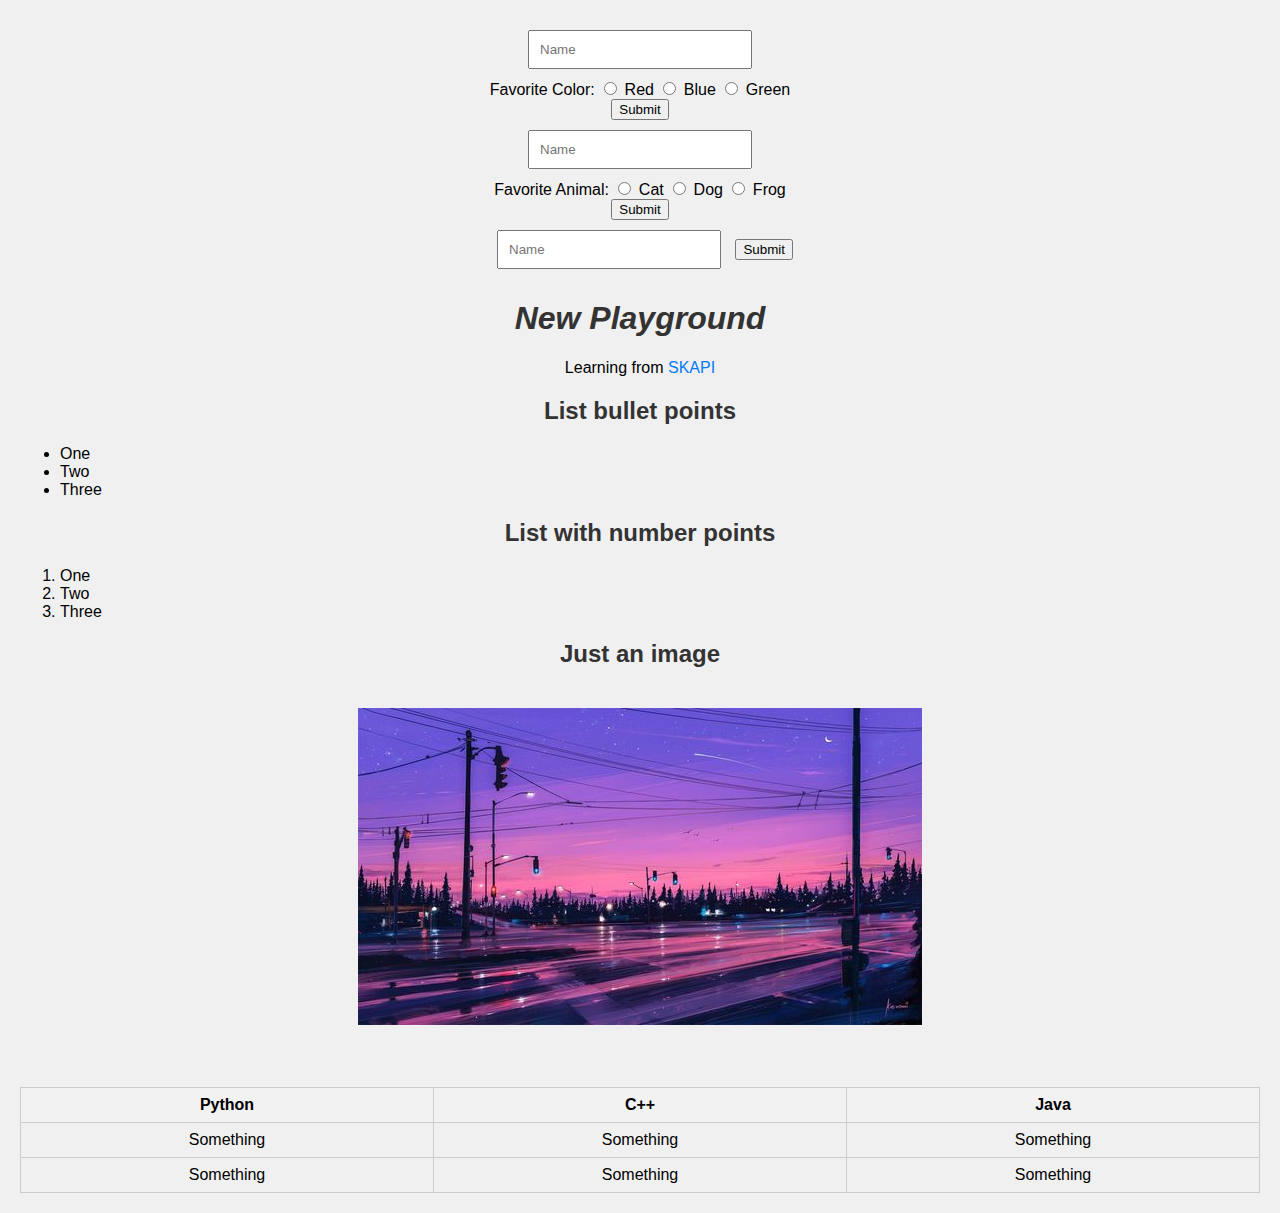
<file: index.html>
<!DOCTYPE html>
<html lang="en">
<head>
  <meta charset="utf-8">
  <meta name="viewport" content="width=device-width, initial-scale=1.0">
  <link rel="stylesheet" type="text/css" href="style.css">
  <link rel="icon" href="favicon.jpg" type="image/x-icon">
  <link rel="shortcut icon" href="favicon.jpg" type="image/x-icon">
  <title>Trying New Things</title>
</head>
<body style="text-align: center;">
  
  <form action="/favorite-color" method="post">
    <input type="text" placeholder="Name" name="first" required>
    <div>
      Favorite Color:
      <input name="color" type="radio"  value="red"> Red
      <input name="color" type="radio"  value="blue"> Blue
      <input name="color" type="radio"  value="green"> Green
    </div>
    <input type="submit">
  </form>
  
  <form action="/favorite-animal" method="post">
    <input type="text" placeholder="Name" name="name" required>
    <div>
      Favorite Animal:
      <input name="animal" type="radio"  value="Cat" > Cat
      <input name="animal" type="radio"  value="Dog"> Dog
      <input name="animal" type="radio"  value="Frog"> Frog
    </div>
    <input type="submit">
  </form>

  <form onsubmit="myage(event)">
    <input id="ageName" type="text" placeholder="Name" name="name" required>
    <input type="submit">
  </form>

  <script>
    function myage(e) {
      e.preventDefault()
      fetch('https://vivian-lima.com/age', {
        method: "POST",
        body: JSON.stringify({
          name: ageName.value
        })
      }).then(r=>r.text()).then(r=>alert(r))
    }
  </script>
  <h1><strong><i>New Playground</i></strong></h1>
  <p>Learning from <a href="https://skapi.com">SKAPI</a></p>
  <h2>List <strong>bullet points</strong></h2>
  <ul>
    <li>One</li>
    <li>Two</li>
    <li>Three</li>
  </ul>
  <h2>List with <strong>number points</strong></h2>
  <ol>
    <li>One</li>
    <li>Two</li>
    <li>Three</li>
  </ol>
  <h2>Just an image</h2>
  <img src="test.jpeg" alt="Just an image">
  <!-- Here, we use a br tag to add white space to the page. -->
  <br/><br/>
  <table>
    <thead>
      <tr>
        <th>Python</th>
        <th>C++</th>
        <th>Java</th>
      </tr>
    </thead>
    <tbody>
      <tr>
        <td>Something</td>
        <td>Something</td>
        <td>Something</td>
      </tr>
      <tr>
        <td>Something</td>
        <td>Something</td>
        <td>Something</td>
      </tr>
    </tbody>
  </table>
</body>
</html>
</file>
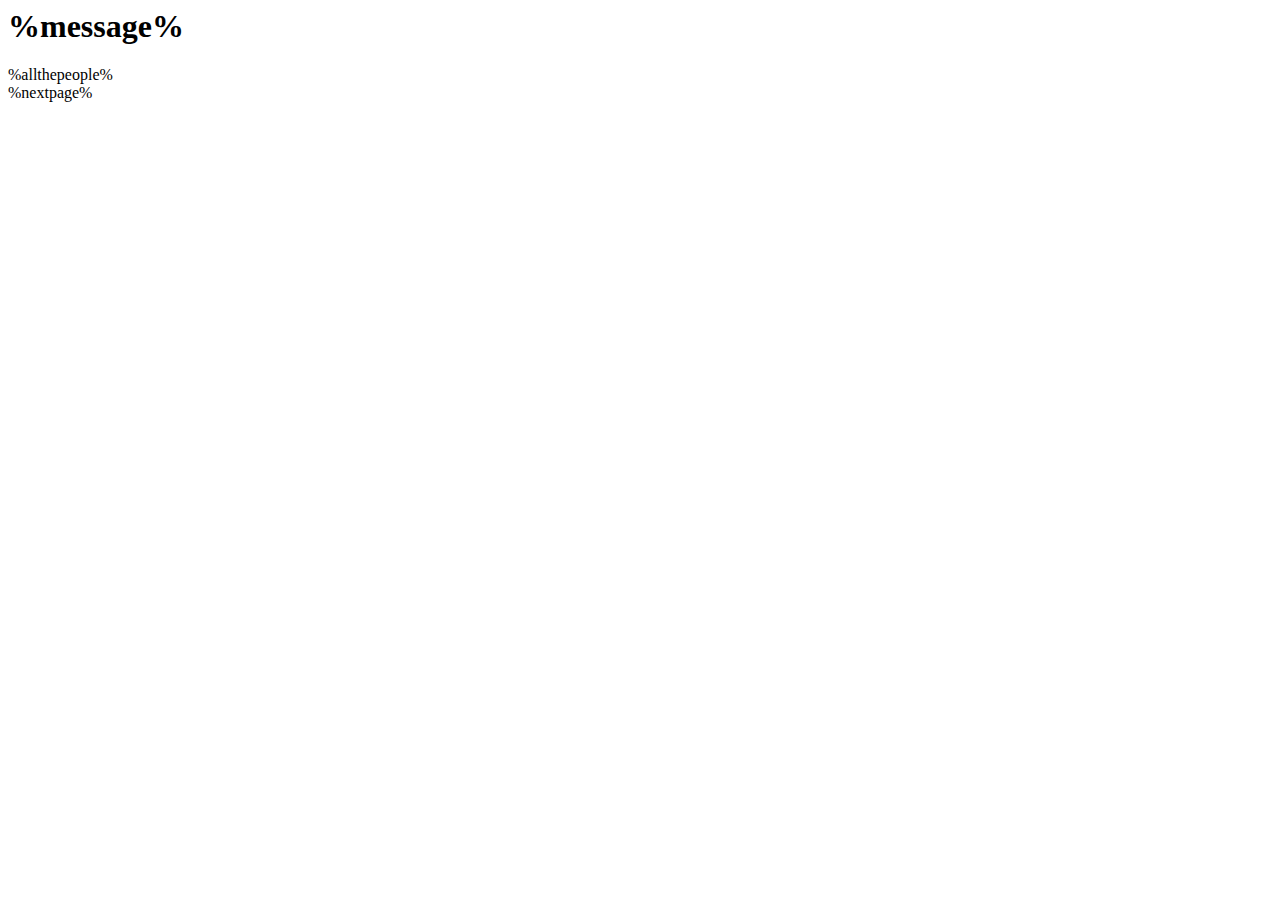
<file: favorite-animal.html>
<head>
  <meta charset="UTF-8">
  <meta name="viewport" content="width=device-width, initial-scale=1.0">
  <link rel="icon" href="favicon.jpg" type="image/x-icon">
  <link rel="shortcut icon" href="favicon.jpg" type="image/x-icon">
  <title>Favorite Animals</title>
</head>
<body>
  <h1 id="thankYouMessage">%message%</h1>
  <div id="allThePeople">%allthepeople%</div>
  <div id="output"></div>
  %nextpage%
</body>
</file>
<file: style.css>
/* Resetting default margin and padding */
html, body {
  margin: 0;
  padding: 0;
}

/* Styles for the body */
body {
  text-align: center;
  font-family: Arial, sans-serif;
  background-color: #f0f0f0; /* Light gray background */
  padding: 20px;
}

/* Styles for input elements */
input[type="text"] {
  width: 200px;
  padding: 10px;
  margin: 10px;
}

/* Styles for radio buttons */
input[type="radio"] {
  margin-left: 5px;
}

/* Styles for headings */
h1, h2, h3 {
  color: #333; /* Dark gray color */
}

/* Styles for links */
a {
  color: #007bff; /* Blue color */
  text-decoration: none; /* Remove underline */
}

a:hover {
  text-decoration: underline; /* Underline on hover */
}

/* Styles for images */
img {
  max-width: 100%; /* Make sure the image doesn't exceed its container */
  height: auto; /* Maintain aspect ratio */
  margin: 20px 0; /* Add margin above and below the image */
}

/* Styles for lists */
ul, ol {
  text-align: left; /* Align list items to the left */
}

/* Styles for table */
table {
  width: 100%;
  border-collapse: collapse; /* Collapse border spacing */
  margin-top: 20px;
}

table th, table td {
  border: 1px solid #ccc; /* Gray border */
  padding: 8px;
}

table th {
  background-color: #f2f2f2; /* Light gray background for header */
}
</file>
